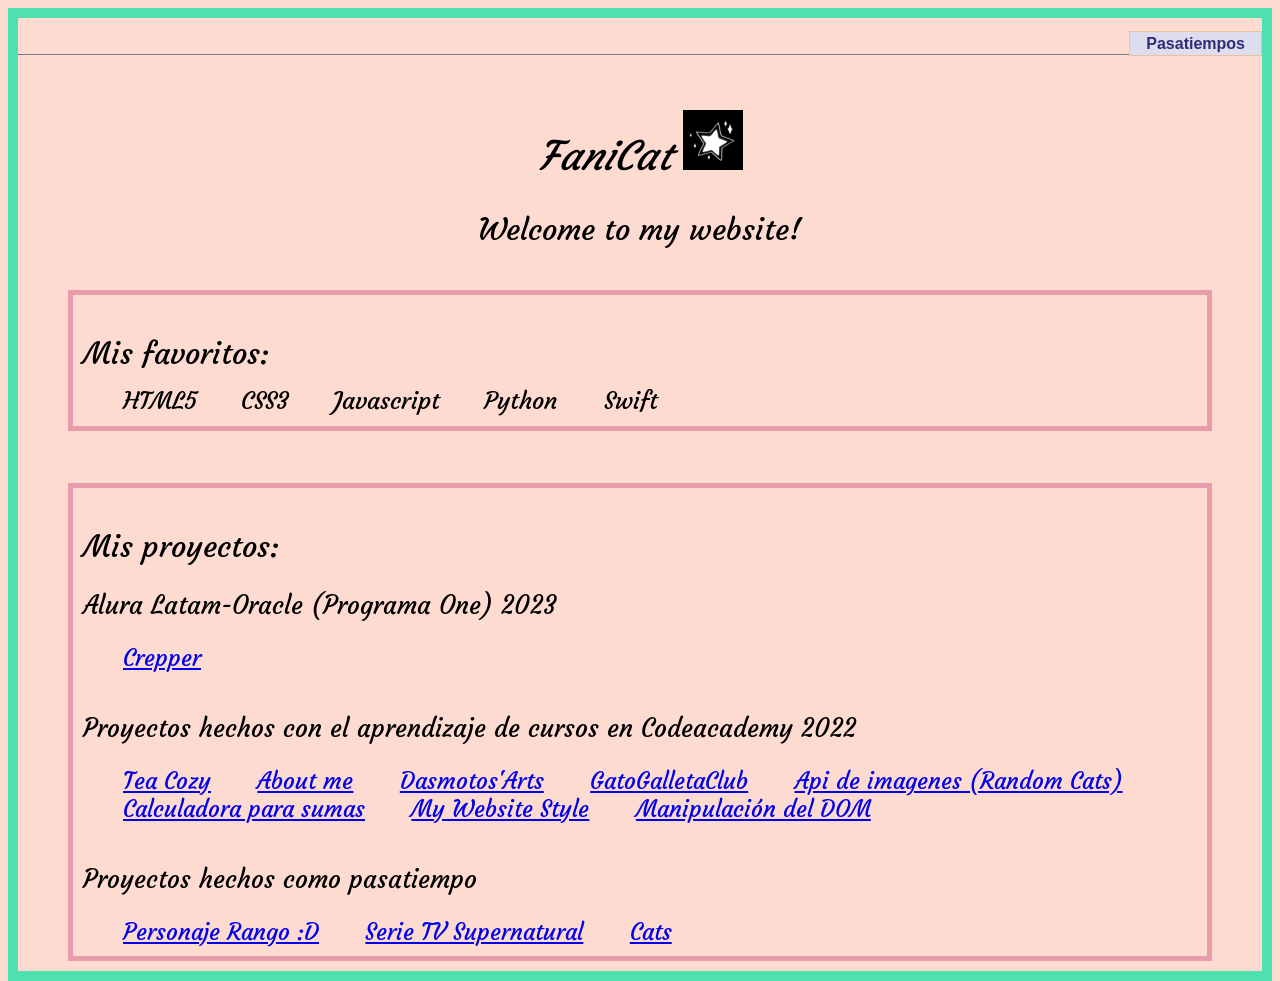
<file: index.html>
<!DOCTYPE html>
<html lang="en">

<head>
  <meta charset="UTF-8">
  <meta http-equiv="X-UA-Compatible" content="IE=edge">
  <meta name="viewport" content="width=device-width, initial-scale=1.0">
  <title>FaniCat</title>
  <link rel="stylesheet" href="estilo.css">
  <link rel="preconnect" href="https://fonts.googleapis.com">
  <link rel="preconnect" href="https://fonts.gstatic.com" crossorigin>
  <link href="https://fonts.googleapis.com/css2?family=Courgette&family=Lobster+Two:ital,wght@1,700&display=swap" rel="stylesheet">
</head>

<body>

<header>
  <div id="navcontainer">
    <ul id="navlist">
      <!--
    <li id="active"><a href="./pasatiempos.html" id="current">Inicio</a></li>
      -->
      <li><a target="_blank" href="./pasatiempos.html">Pasatiempos</a></li>
    </ul>
  </div>
</header>
  
  <center>
    <em>
      <h1>FaniCat <img width="60px" height="60px" src="./mywebsitestyle/giphy.gif" alt="gif"> </h1>
    </em>
    <p class="semititulo">Welcome to my website!</p>
  </center>
  <br>
  <br>
  <section id="proyectos">
    <div class="bloque">
      <p class="semititulo">Mis favoritos:</p>

    <ul id="lista1">
      <li>HTML5</li>
      <li>CSS3</li>
      <li>Javascript</Li>
      <li>Python </li>
      <li>Swift</li>
    </ul>
    </div>
<br><br>
    
<div class="bloque">
  <p class="semititulo">Mis proyectos: </p>

    
    <p>Alura Latam-Oracle (Programa One) 2023</p>
    <ul class="proyectos">

      <li><a href="./crepper.html">Crepper</a></li>
    </ul>
<br>
    
    <p>Proyectos hechos con el aprendizaje de cursos en Codeacademy 2022</p>

    <ul class="proyectos">
      <li><a href="./teacozy/index2.html">Tea Cozy</a></li>
      <li><a href="./Aboutme/index3.html">About me</a></li>
      <li><a href="./Dasmoto/index4.html">Dasmotos'Arts</a></li>
      <li><a href="./GatoGalletaClub/index5.html">GatoGalletaClub</a></li>
      <li><a href="./apidemichi/index6.html">Api de imagenes (Random Cats)</a></li>
      <li><a href="./calculadorasumas7/index7.html">Calculadora para sumas </a></li>
      <li><a href="./mywebsitestyle/index8.html">My Website Style</a></li>
      <li><a href="./dom9/index9.html">Manipulación del DOM</a></li>

    </ul>
    
    <br>
    
    <p>Proyectos hechos como pasatiempo</p>

    <ul class="proyectos">
      <li><a href="./rango/index10.html">Personaje Rango :D</a></li>
      <li><a href="./supernatural/index11.html">Serie TV Supernatural </a></li>
      <li><a href="./cats12/cats.html">Cats</a></li>
      

    </ul>
  </section>



</body>

</html>
</file>
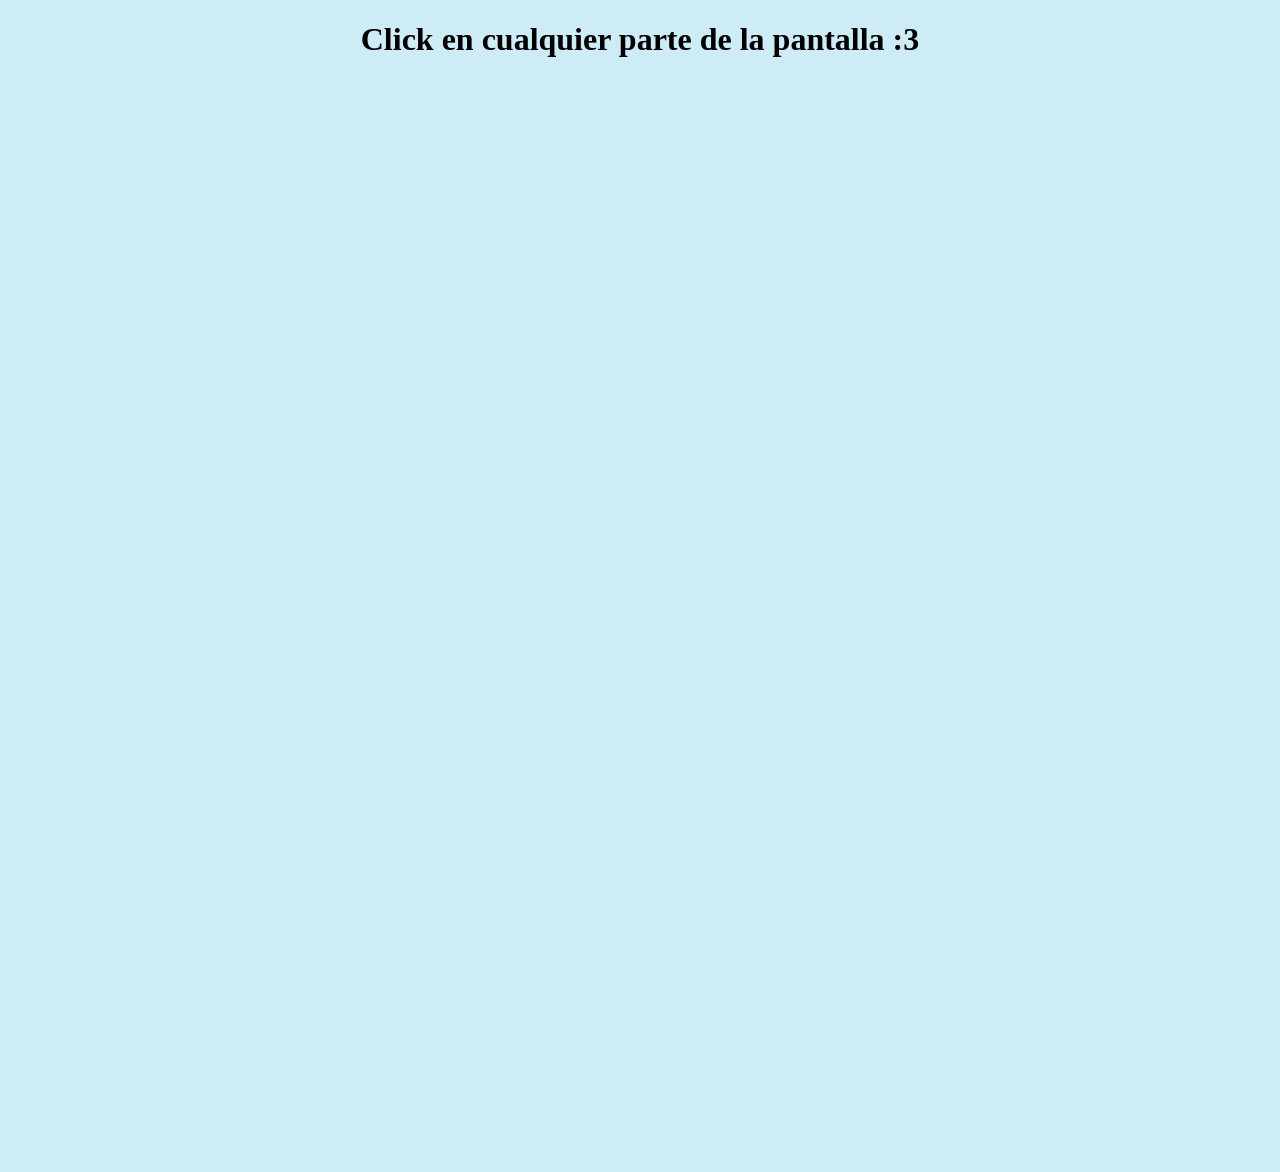
<file: crepper.html>
<!DOCTYPE html>
<html lang="en">
<head>
    <meta charset="UTF-8">
    <meta http-equiv="X-UA-Compatible" content="IE=edge">
    <meta name="viewport" content="width=device-width, initial-scale=1.0">
    <title>Document</title>
    <style>
        body {
        background-color: #ceecf5
        }
        </style>
</head>
<body>

    <center>
        <h1>Click en cualquier parte de la pantalla :3</h1>
    </center>
    <canvas width="1920" height="1080"></canvas>

    <script>
        var pantalla=document.querySelector('canvas');
        var pincel=pantalla.getContext('2d');

        //documentacion buscar canvas 2d para conocer mas
 
  
        function cripper(x,  y){
        
        pincel.fillStyle='darkgreen'; //propiedad
            
        pincel.fillRect(x, y, 350, 300); //funcion  origen, x, y 

        pincel.fillStyle='black'; //propiedad
        pincel.fillRect(x+100, y+190, 40, 110); //funcion mueca 1

        
        pincel.fillRect(x+210, y+190, 40, 110); //funcion mueca 2

    
        pincel.fillRect(x+140, y+145, 70, 100); //funcion nariz

        
        pincel.fillRect(x+50, y+55, 90, 90); //funcion ojo 1

        
        pincel.fillRect(x+210, y+55, 90, 90); //funcion  ojo 2

        console.log('gato');
        };
   

        function azar(){
            let n=Math.round(Math.random()*1800);
        let m=Math.round(Math.random()*1000); 
            return cripper(n,m);
        }

    pantalla.onclick=azar;
        
    </script>
    
</body>
</html>
</file>
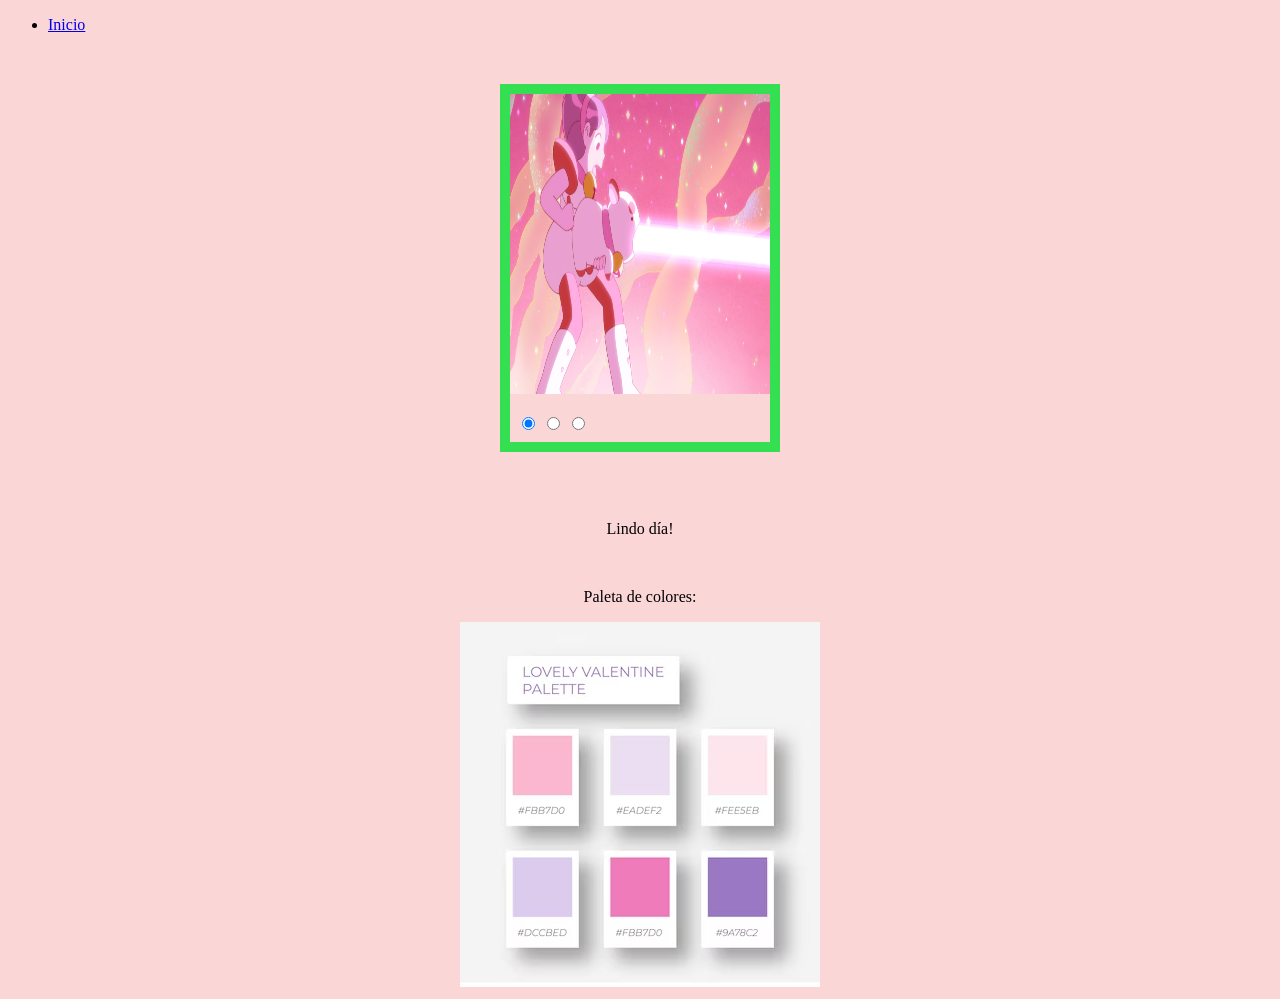
<file: pasatiempos.html>
<!DOCTYPE html>
<html lang="en">
<head>
    <meta charset="UTF-8">
    <meta http-equiv="X-UA-Compatible" content="IE=edge">
    <meta name="viewport" content="width=device-width, initial-scale=1.0">
    <title>Document</title>
    <link rel="stylesheet" href="estilo2.css">
</head>
<body>
  <header>
    <div id="navcontainer">
      <ul id="navlist">
        <!--
      <li id="active"><a href="./pasatiempos.html" id="current">Inicio</a></li>
        -->
        <li><a  href="./index.html">Inicio</a></li>
      </ul>
    </div>
  </header>  

    <div class="galeria" style="--w: 260px; --h: 300px;">
        <input type="radio" name="navegacion" id="_1" checked>
        <input type="radio" name="navegacion" id="_2">
        <input type="radio" name="navegacion" id="_3">
        
        <img src="./pasatiempos/BeePuppycat1-43.webp" width="260" height="300" alt="Galeria CSS 1" />
        <img src="./pasatiempos/decoracion-hogar-detalles-naturales.jpg" width="260" height="300" alt="Galeria CSS 2"  />
        <img src="./pasatiempos/ezgif.com-gif-maker-47-970x570.jpg" width="260" height="300" alt="Galeria CSS 3" />
        
      </div>

      <br>
      <br>
      <center>
        <p>Lindo día!</p>
        <br>
        <p>Paleta de colores:</p>
        <img src="./pasatiempos/coleccion-tonos-color-pastel-plantilla-paleta-colores-pastel-purpura-rosa-san-valentin-pastel-moda-suave_615232-1169.avif" alt="colores">

      
</center>

  </body>
</html>
</file>
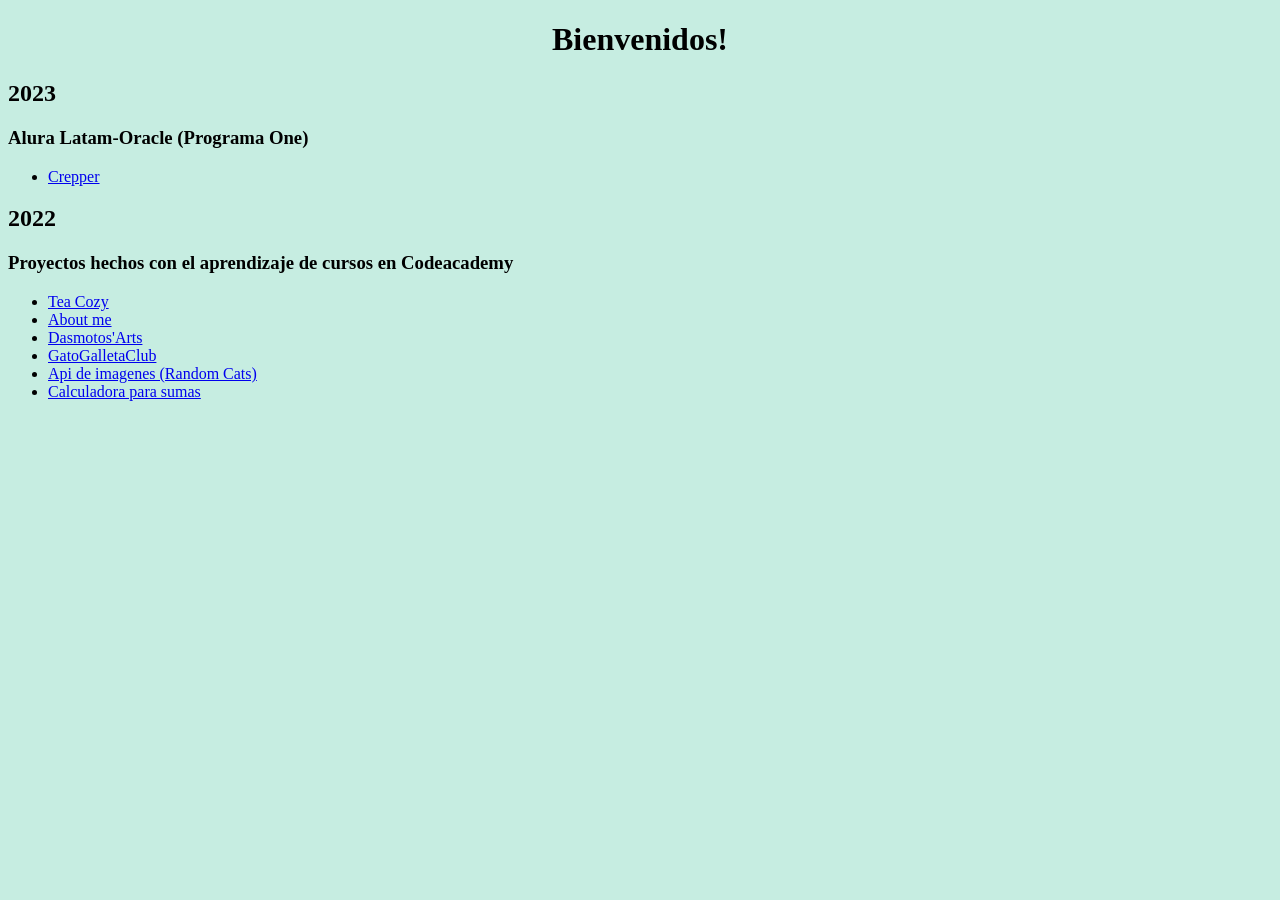
<file: proyectos.html>
<!DOCTYPE html>
<html lang="en">
<head>
    <meta charset="UTF-8">
    <meta http-equiv="X-UA-Compatible" content="IE=edge">
    <meta name="viewport" content="width=device-width, initial-scale=1.0">
    <title>Document</title>
    <link rel="stylesheet" href="proyectos.css">
</head>
<body>
    <center>
        <h1>Bienvenidos!</h1>

    </center>
    <h2>2023</h2>
    <h3>Alura Latam-Oracle (Programa One)</h3>
    <ul>
        
        <li><a href="./crepper.html">Crepper</a></li>
    </ul>

    <h2>2022</h2>
    <h3>Proyectos hechos con el aprendizaje de cursos en Codeacademy</h3>

    <ul>
        <li><a href="./teacozy/index2.html">Tea Cozy</a></li>
        <li><a href="./Aboutme/index3.html">About me</a></li>
        <li><a href="./Dasmoto/index4.html">Dasmotos'Arts</a></li>
        <li><a href="./GatoGalletaClub/index5.html">GatoGalletaClub</a></li>
        <li><a href="./apidemichi/index6.html">Api de imagenes (Random Cats)</a></li>
        <li><a href="./calculadorasumas/index7.html">Calculadora para sumas </a></li>
    
    </ul>

</body>
</html>
</file>
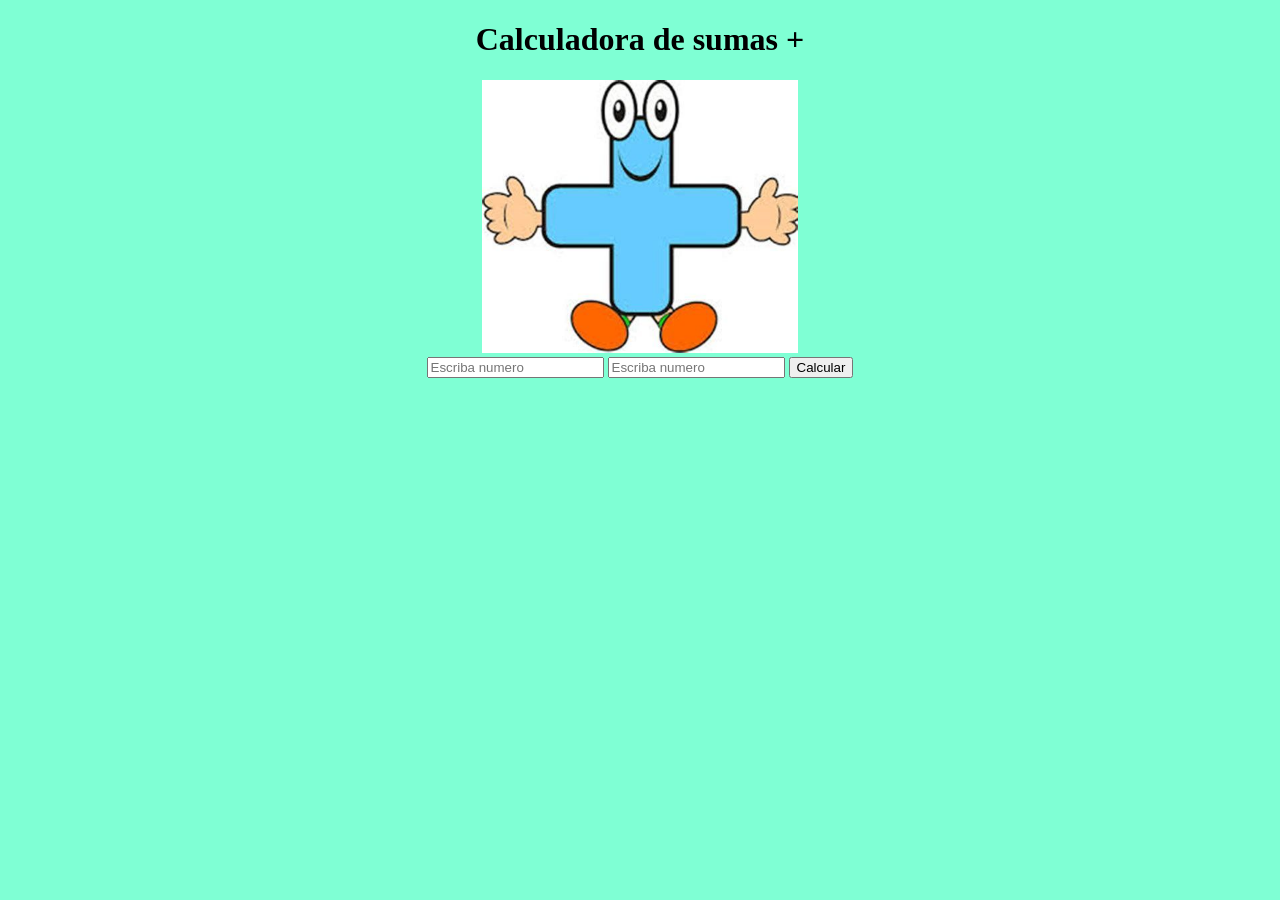
<file: calculadorasumas/index7.html>
<!DOCTYPE html>
<html lang="en">
<head>
    <meta charset="UTF-8">
    <meta http-equiv="X-UA-Compatible" content="IE=edge">
    <meta name="viewport" content="width=device-width, initial-scale=1.0">
    <title>Document</title>
    <link rel="stylesheet" href="style7.css">
</head>
<body>
   <center>
    <h1>Calculadora de sumas +</h1>
    <img src="./3a09b88bf897074a6e113f87adf67804.jpg" alt="" height="25%"
    width="25%">
    <br>
    <input id="calculo1" placeholder="Escriba numero" />
<input id="calculo2" placeholder="Escriba numero" />
<button id="btnCalcular" onclick="btnOnClick()">Calcular</button>
<p id="result"></p>
   </center>

    <script src="./calcu7.js"></script>
</body>
</html>
</file>
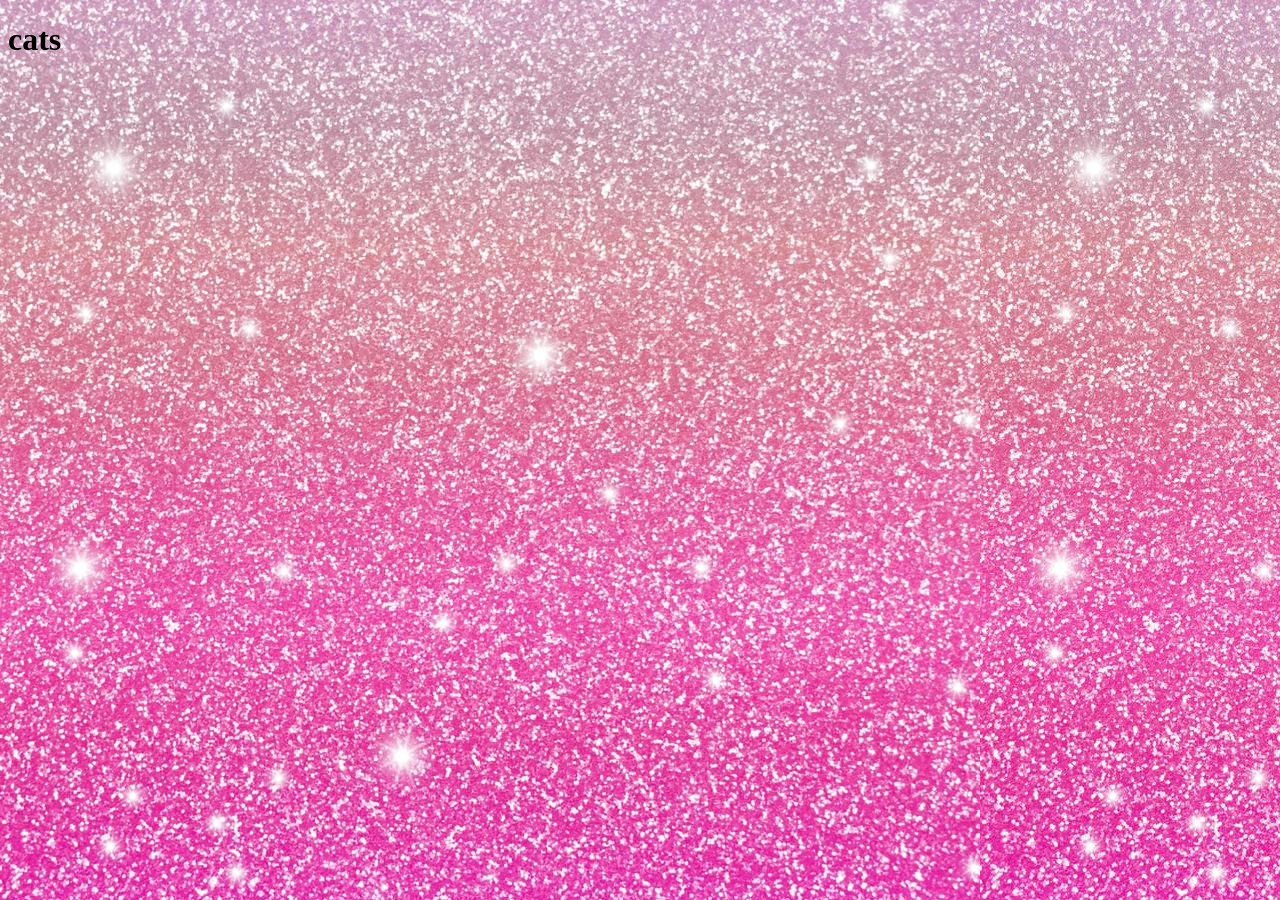
<file: cats12/cats.html>
<!DOCTYPE html>
<html lang="en">
<head>
    <meta charset="UTF-8">
    <meta http-equiv="X-UA-Compatible" content="IE=edge">
    <meta name="viewport" content="width=device-width, initial-scale=1.0">
    <title>Cats</title>
    <link rel="stylesheet" href="./cats.css">
</head>
<body>
    <h1>cats</h1>
    
</body>
</html>
</file>
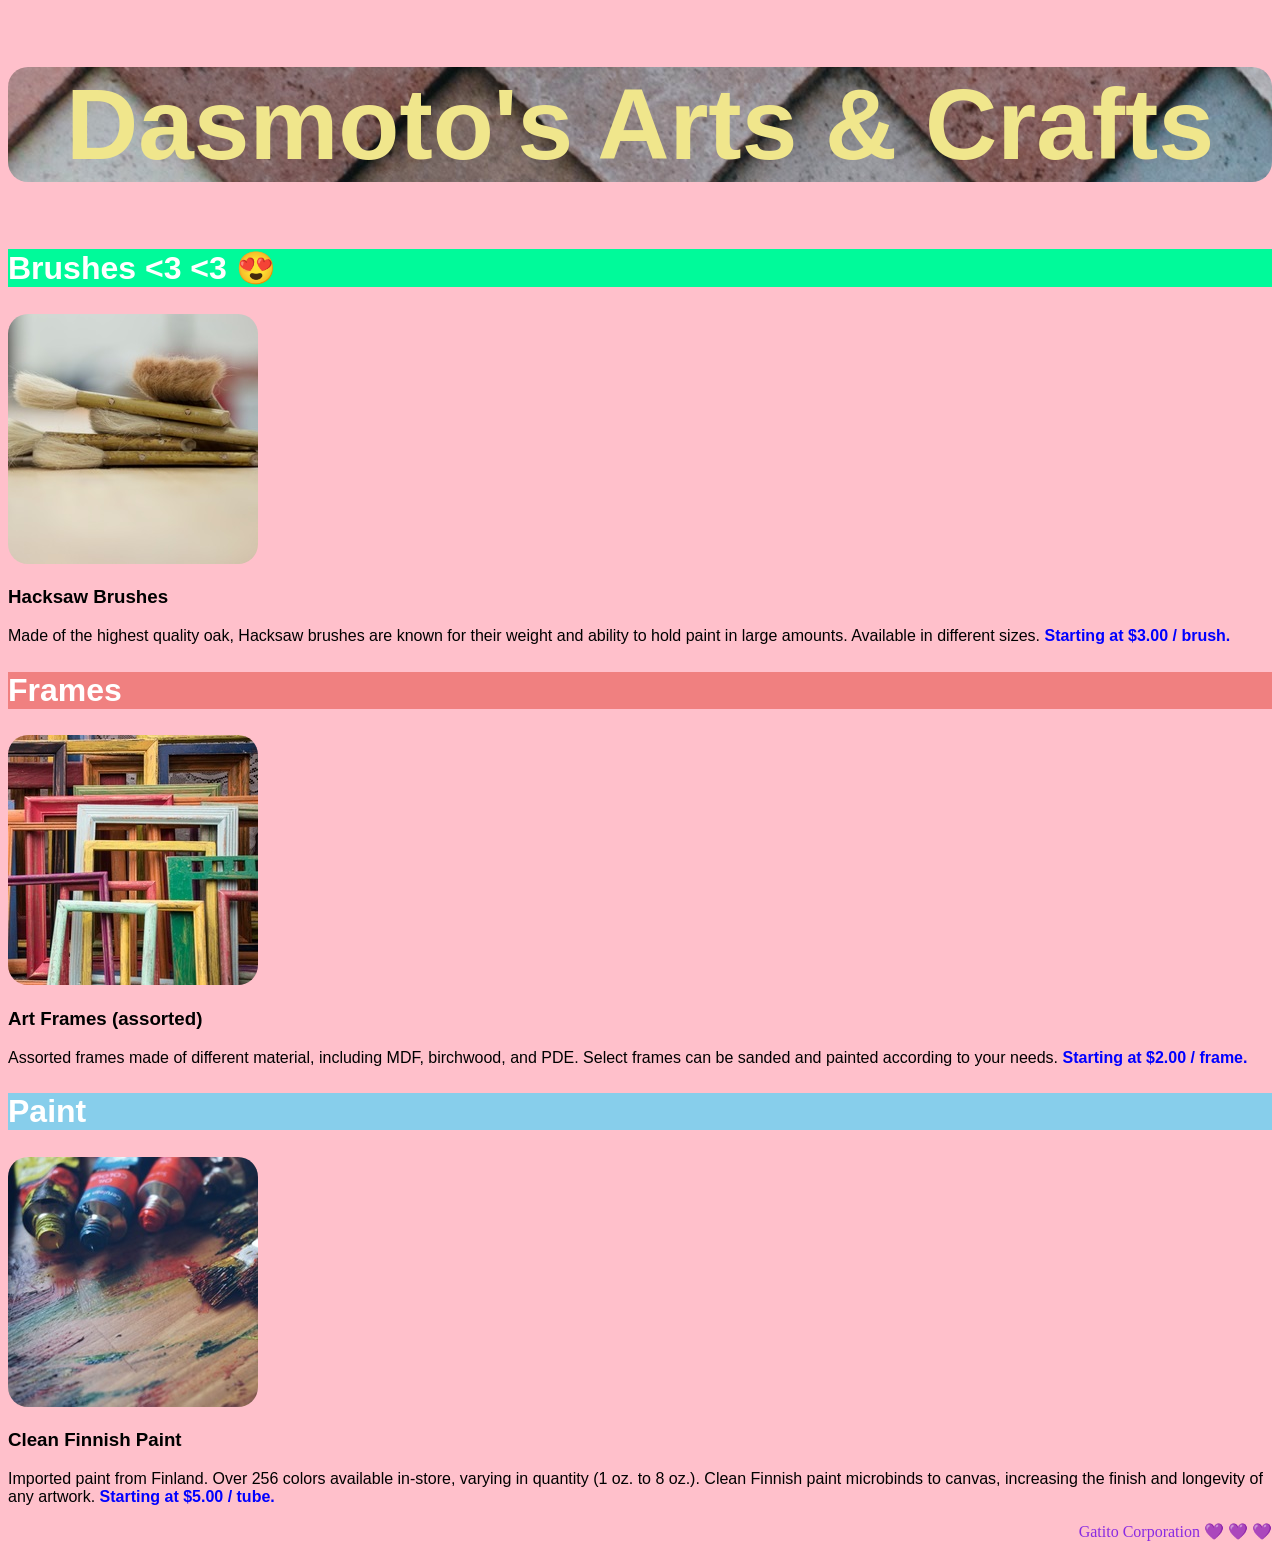
<file: Dasmoto/index4.html>
<!DOCTYPE html>
<html>
<head>
  <title>Dasmoto's Arts & Crafts</title>
  <link href="style4.css" type="text/css" rel="stylesheet">
</head>
<body>

  <h1 class="borde">Dasmoto's Arts & Crafts</h1>

  <!-- Brushes  -->

  <div class="item">
    <h2 id="brush">Brushes <3 <3 &#128525</h2>
    <img class="borde" src="imagenes/image2.jpeg"/>
    <h3>Hacksaw Brushes</h3>
    <p>Made of the highest quality oak, Hacksaw brushes are known for their weight and ability to hold paint in large amounts. Available in different sizes. <span class="price">Starting at $3.00 / brush.</span></p>
  </div>

  <!-- Frames  -->

  <div class="item">
    <h2 id="frame">Frames</h2>
    <img class="borde" src="imagenes/image3.jpeg"/>
    <h3>Art Frames (assorted)</h3>
    <p>Assorted frames made of different material, including MDF, birchwood, and PDE. Select frames can be sanded and painted according to your needs. <span class="price">Starting at $2.00 / frame.</span></p>
  </div>

  <!-- Paint -->

  <div class="item">
    <h2 id="paint">Paint</h2>
    <img class="borde" src="imagenes/image4.jpeg"/>
    <h3>Clean Finnish Paint</h3>
    <p>Imported paint from Finland. Over 256 colors available in-store, varying in quantity (1 oz. to 8 oz.). Clean Finnish paint microbinds to canvas, increasing the finish and longevity of any artwork. <span class="price">Starting at $5.00 / tube.</span>
  </div>

  <p id="cat">Gatito Corporation &#128156 &#128156 &#128156</p>

  <!--Emoticones para html
  https://www.saberespractico.com/web/emoticonos-en-html/
-->
</body>
</html>
</file>
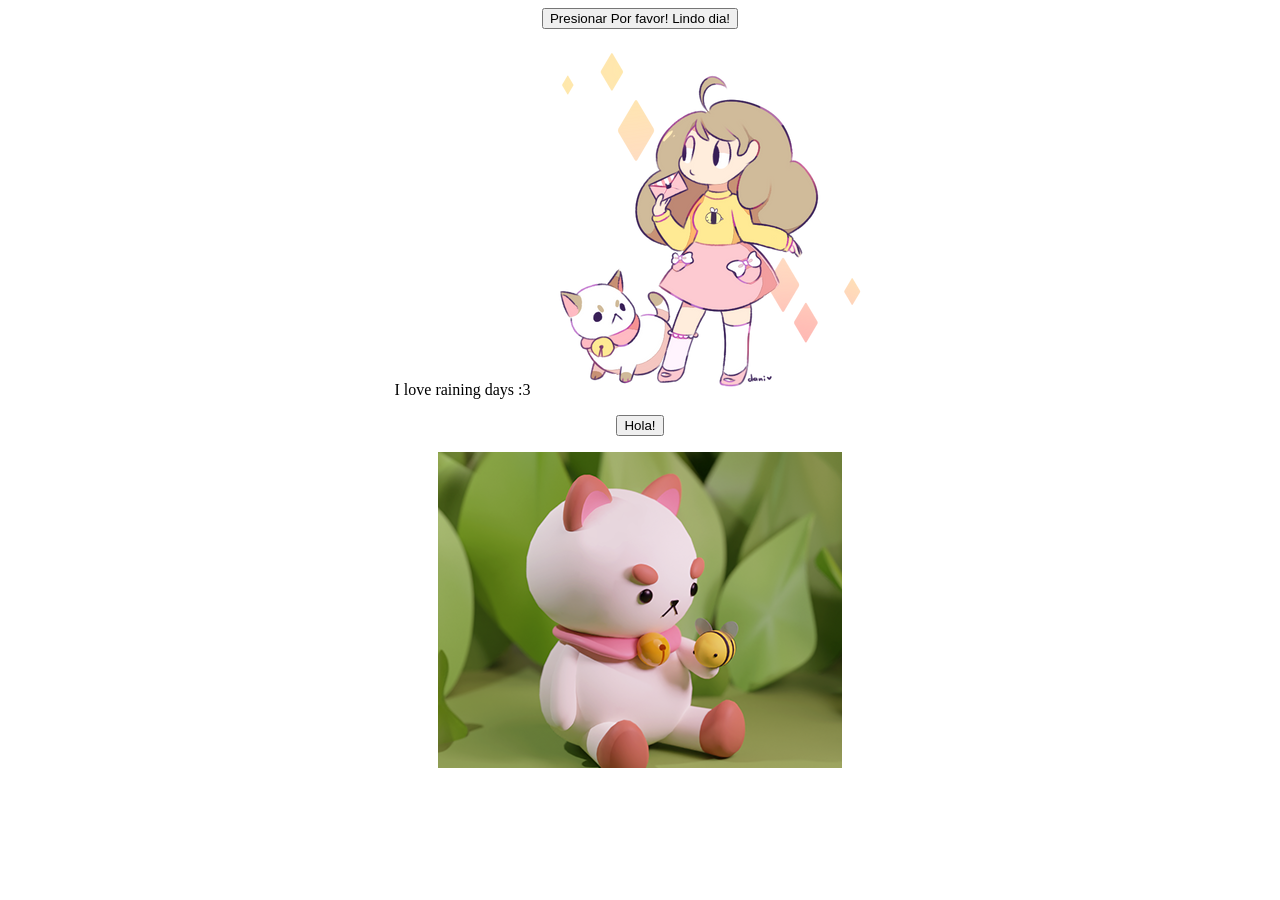
<file: dom/index9.html>
<!DOCTYPE html>
<html lang="en">
<head>
    <meta charset="UTF-8">
    <meta http-equiv="X-UA-Compatible" content="IE=edge">
    <meta name="viewport" content="width=device-width, initial-scale=1.0">
    <title>Document</title>
</head>
<body>
    
    <center>
        <button type="button" id="frase">Presionar Por favor! Lindo dia!</button>
    </center>
  



    <center>
      <p id="fotogato"></p>
      <p id="titulo">I love raining days :3</p>
     
      <button id="saludar" onclick="btnclick()" >
          Hola! </button>
      <p id="descansar"></p>
      <img src="./fotos/image1.png" /><br>
    </center>
  
  
    <script src="./portada.js"></script>

</body>
</html>
</file>
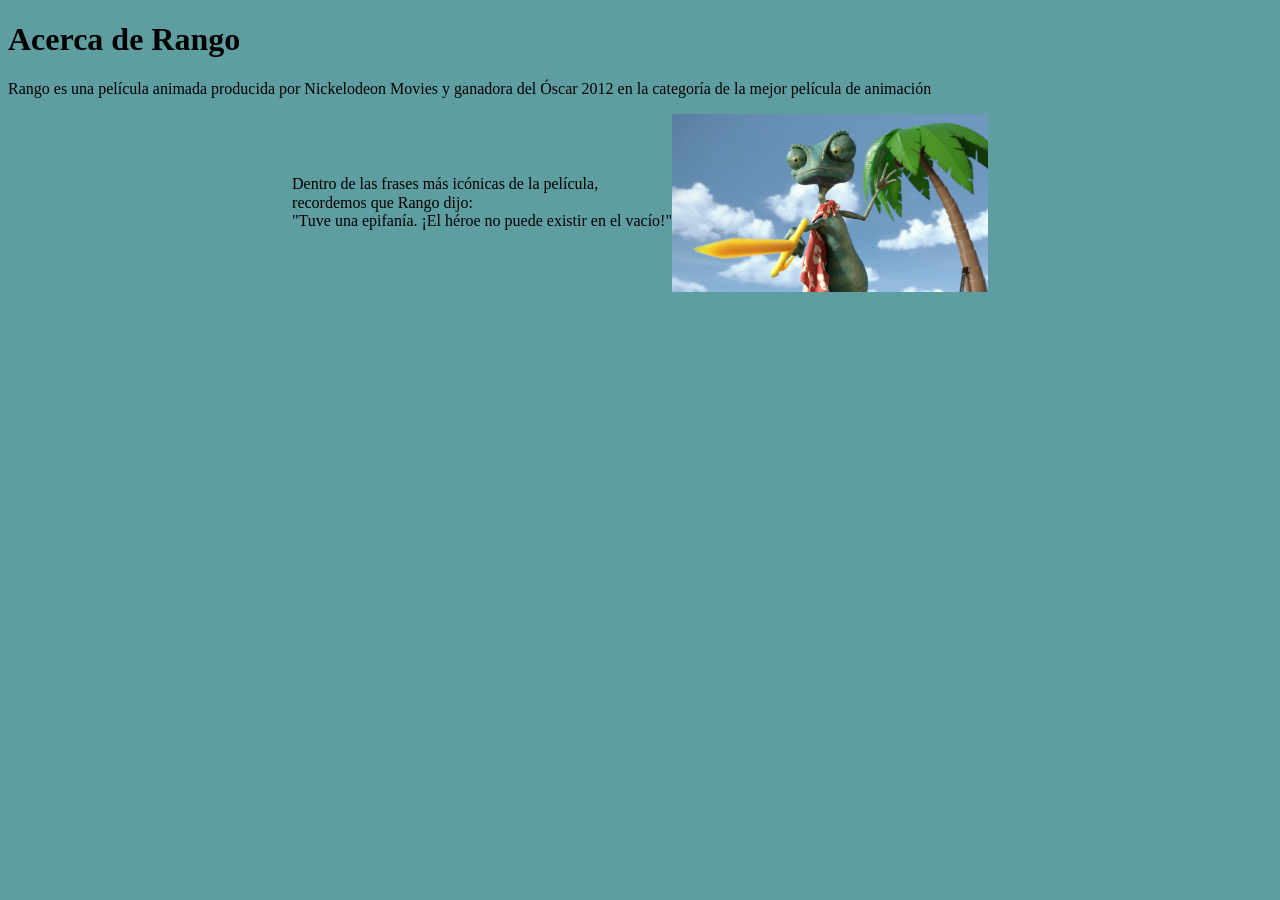
<file: rango/index10.html>
<!DOCTYPE html>
<html lang="en">
<head>
    <meta charset="UTF-8">
    <meta http-equiv="X-UA-Compatible" content="IE=edge">
    <meta name="viewport" content="width=device-width, initial-scale=1.0">
    <title>Rango <3 </title>
    <link rel="stylesheet" href="./style10.css">
    <link rel="stylesheet" href="./normalize.css">
</head>
<body>
    <header>
        <h1>Acerca de Rango</h1>

    </header>

    <div>
        <p>Rango es una película animada producida por Nickelodeon Movies y ganadora del Óscar 2012 en la categoría de la mejor película de animación  </p>

    </div>

    <div id="frase">
       <p> Dentro de las frases más icónicas de la película,<br> recordemos que Rango dijo: <br> "Tuve una epifanía. ¡El héroe no puede existir en el vacío!"</p>
        <img id="imagen1" src="./rango_bg.1.jpg" alt="frase">
    </div>


    <footer>

    </footer>
</body>
</html>
</file>
<file: estilo.css>
*{

  margin-bottom: 0px;
}

  body {font-family: sans-serif; 
    font-size: 14px;
    background-color: #fedbd0;
    border:10px solid #4fe0b0;
  
  
  }

  .bloque {
    border: 5px solid #b4146452;
    padding: 10px;
    margin: 10px 50px;
    
  }
  

  #navlist { padding: 1px 0px;
  border-bottom: 1px solid #778;
  font: bold 16px Verdana, sans-serif; 
  text-align: right;

  
  margin-bottom: 1px;
}
  
  #navlist li { list-style: none; 
    display: inline; 
    margin-left:30px;}
  
  #navlist li a { padding: 3px 1em;
  border: 1px solid #e8c39e; border-bottom-style: double;
  background: #DDE; text-decoration: none; }
  
  #navlist li a:link { color: #2f2c79; }
  #navlist li a:hover {color: #000; background: #AAE; border-color: #227; }
  #navlist li a#current { background: #AAE; }

  #lista1 li{
    display:inline;
    padding-right: 40px;
    margin: 0px;
    font-size: 24px;
    font-family: 'Courgette', cursive;
   
  }

  .proyectos li{
    display:inline-block;
    padding-right: 40px;
    font-family: 'Courgette', cursive;
   margin: 0%;
  }

  #proyectos{
    
    border: 0px;
    margin: 0%
 
   ;
  }

  h1{
    font-family: 'Courgette', cursive;
    font-weight: 400;
    font-size: 40px;
    margin-top: 55px;
  }

  p{
    font-family: 'Courgette', cursive;
   font-size: 25px;
      
  }

  .proyectos{
    font-size: 23px;
  }

  .semititulo{
    font-size: 30px;
  }
</file>
<file: estilo2.css>
* {
    background-color: #fbd6d7;
  }
  
  .galeria {
    height: calc( var(--h) + 3em);
    width: var(--w);
    margin:1em auto;
    border: 1px solid #555;
    position: relative;  
    margin-top: 50px; 
    
    border: 10px solid #34e051;
   
  }
  
  .galeria img {
    position: absolute;
    top: 0;
    left: 0;
    opacity: 0;
    transition: opacity 3s;
   
  }
  
  .galeria input[type=radio] {
    position: relative;
    bottom: calc(-1 * var(--h) - 1.5em);
    left: .5em;
    
  }
  
  .galeria input[type=radio]:nth-of-type(1):checked ~ img:nth-of-type(1) {
    opacity: 1;
  }
  
  .galeria input[type=radio]:nth-of-type(2):checked ~ img:nth-of-type(2) {
    opacity: 1;
  }
  
  .galeria input[type=radio]:nth-of-type(3):checked ~ img:nth-of-type(3) {
    opacity: 1;
  }
</file>
<file: proyectos.css>
*{
    background-color: #c6ede1;
}

li{
    font-family: cursive;
}
</file>
<file: calculadorasumas/style7.css>
body{
    background-color: aquamarine;
}
</file>
<file: cats12/cats.css>
body{
    background-image: url("./glitter-gradient-pink-background-free-photo.jpg");;
}
</file>
<file: Dasmoto/style4.css>
h1, 
h2, 
h3, 
p {
  font-family: "Helvetica", sans-serif;
}

body{
  background-color: pink;
}

h1 {
  background-image: url("imagenes/image1.jpeg");
  text-align: center;
  font-size: 100px;
  color: khaki;

}

.item h2 {
  font-size: 32px;
  color: white;
}

.price {
  font-weight: bold;
  color: blue;
}

#brush {
  background-color: mediumspringgreen;
}

#frame {
  background-color: lightcoral;
}

#paint {
  background-color: skyblue;
}

#cat{
  text-align: right;
  color:blueviolet;
  font-family: fantasy;
}

.borde{
  border-radius: 20px;
}
</file>
<file: rango/style10.css>
body{
    background-color: cadetblue;
}

#imagen1{
    width: 25%;
    height: 25%;

}

#frase{
    display: flex;
    align-items: center; /* Para alinear las palabras y la imagen*/
    justify-content: center;  /* Para alinear todos los bloques al centro de la pantalla*/
}
</file>
